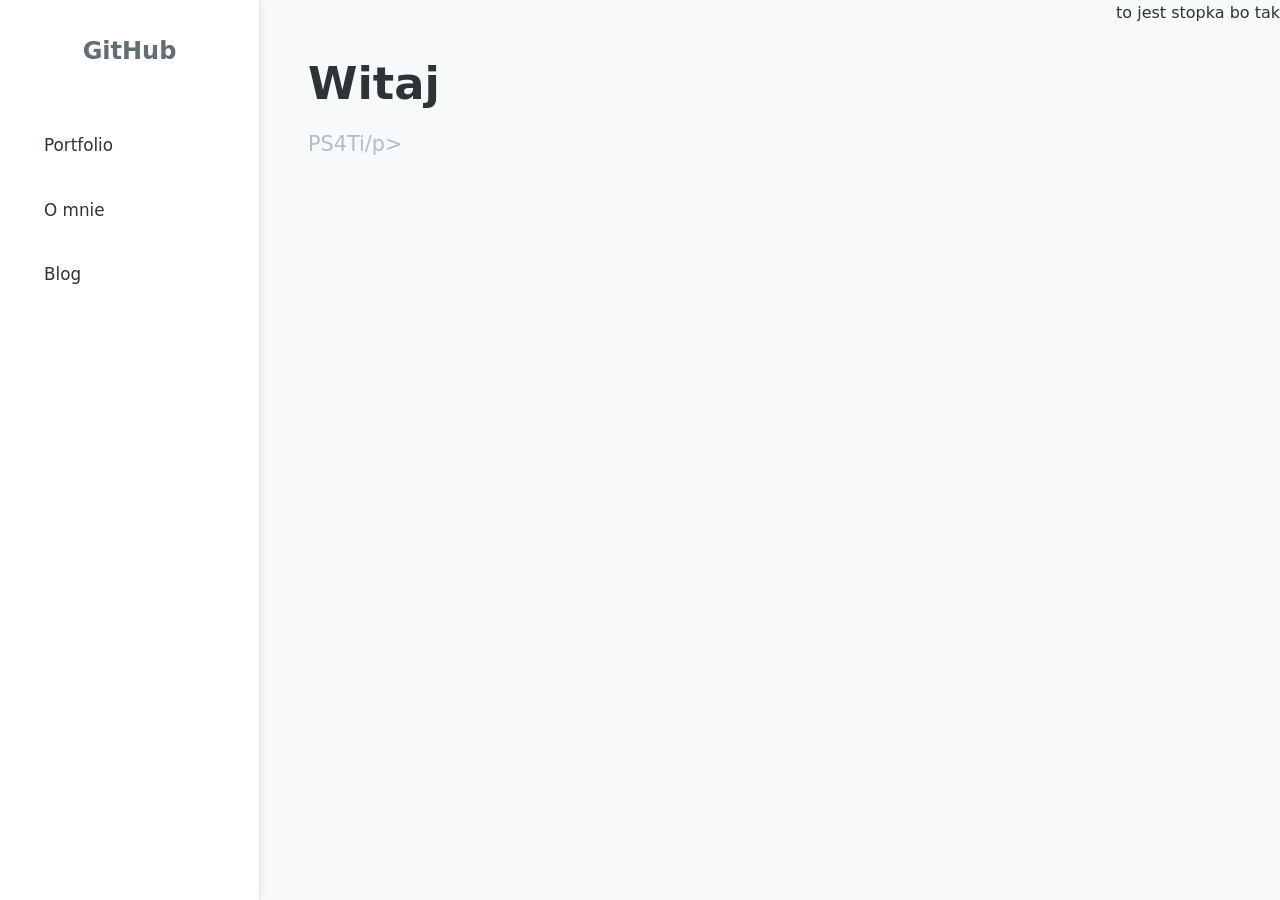
<file: Bio-Portfolio-Template.html>
<!DOCTYPE html>
<html lang="pl">
<head>
    <meta charset="UTF-8">
    <meta name="viewport" content="width=device-width, initial-scale=1.0">
    <title>PS - Portfolio</title>
    <style>
        :root {
            --bg: #f8f9fa;
            --text: #2d3436;
            --accent: #636e72;
            --light-accent: #b2bec3;
        }

        * {
            margin: 0;
            padding: 0;
            box-sizing: border-box;
        }

        body {
            font-family: 'Segoe UI', system-ui, sans-serif;
            background-color: var(--bg);
            color: var(--text);
            line-height: 1.6;
            display: flex;
            min-height: 100vh;
        }

        /* === PASEK BOCZNY === */
        .sidebar {
            width: 260px;
            background: white;
            border-right: 1px solid #dfe6e9;
            padding: 2rem 1.5rem;
            position: fixed;
            height: 100vh;
            box-shadow: 2px 0 10px rgba(0, 0, 0, 0.05);
        }

        .logo {
            font-size: 1.5rem;
            font-weight: 700;
            margin-bottom: 3rem;
            text-align: center;
            color: var(--accent);
        }

        .nav-buttons {
            display: flex;
            flex-direction: column;
            gap: 0.6rem;
        }

        .nav-btn {
            padding: 14px 20px;
            background: transparent;
            text-align: left;
            font-size: 1.05rem;
            color: var(--text);
            border-radius: 12px;
            transition: all 0.25s ease;
            text-decoration: none;
            display: block;
        }

        .nav-btn:hover {
            background: #f1f2f6;
            color: var(--accent);
            transform: translateX(8px);
        }

        /* === GŁÓWNA TREŚĆ === */
        .main-content {
            margin-left: 260px;
            flex: 1;
            padding: 3rem;
        }

        header {
            margin-bottom: 3rem;
        }

        h1 {
            font-size: 2.8rem;
            margin-bottom: 0.5rem;
        }

        .subtitle {
            color: var(--light-accent);
            font-size: 1.3rem;
        }

        /* Ukrywanie wszystkich sekcji */
        section {
            display: none;
            margin-bottom: 5rem;
        }

        /* Pokazywanie sekcji po kliknięciu */
        #portfolio:target,
        #about:target,
        #blog:target {
            display: block;
        }


        /* Podświetlenie aktywnego przycisku */
        .nav-btn[href="#portfolio"]:target,
        #portfolio:target ~ .nav-buttons .nav-btn[href="#portfolio"],
        .nav-btn[href="#about"]:target,
        #about:target ~ .nav-buttons .nav-btn[href="#about"],
        .nav-btn[href="#blog"]:target,
        #blog:target ~ .nav-buttons .nav-btn[href="#blog"] {
            background: #f1f2f6;
            color: var(--accent);
            font-weight: 600;
        }

        }

        /* === STOPKA === */
        footer {
            margin-top: auto;
            padding: 2rem 3rem;
            text-align: center;
            color: var(--light-accent);
            font-size: 0.95rem;
            border-top: 1px solid #dfe6e9;
        }
    </style>
</head>
<body>

    <!-- PASEK BOCZNY -->
    <aside class="sidebar">
        <div class="logo">GitHub</div>
        
        <div class="nav-buttons">
            <a href="#portfolio" class="nav-btn">Portfolio</a>
            <a href="#about" class="nav-btn">O mnie</a>
            <a href="#blog" class="nav-btn">Blog</a>
        </div>
    </aside>

    <!-- GŁÓWNA TREŚĆ -->
    <main class="main-content">
        <header>
            <h1>Witaj</h1>
            <p class="subtitle">PS4Ti/p>
        </header>

        <section id="portfolio">
            <h2>Portfolio</h2>
            <a href="https://aurelemonius.github.io/files1/">Projekt1</a>
            <a href="https://aurelemonius.github.io/files2/">Strona przykładowa</a>
        </section>

        <section id="about">
            <h2>O mnie</h2>
            <p>Tu możesz napisać kilka słów o sobie...</p>
        </section>

        <section id="blog">
            <h2>Blog</h2>
            <p>Tu będą wpisy blogowe...</p>
        </section>
    </main>

    <!-- STOPKA -->
    <footer>
        to jest stopka bo tak
    </footer>

</body>
</html>
</file>
